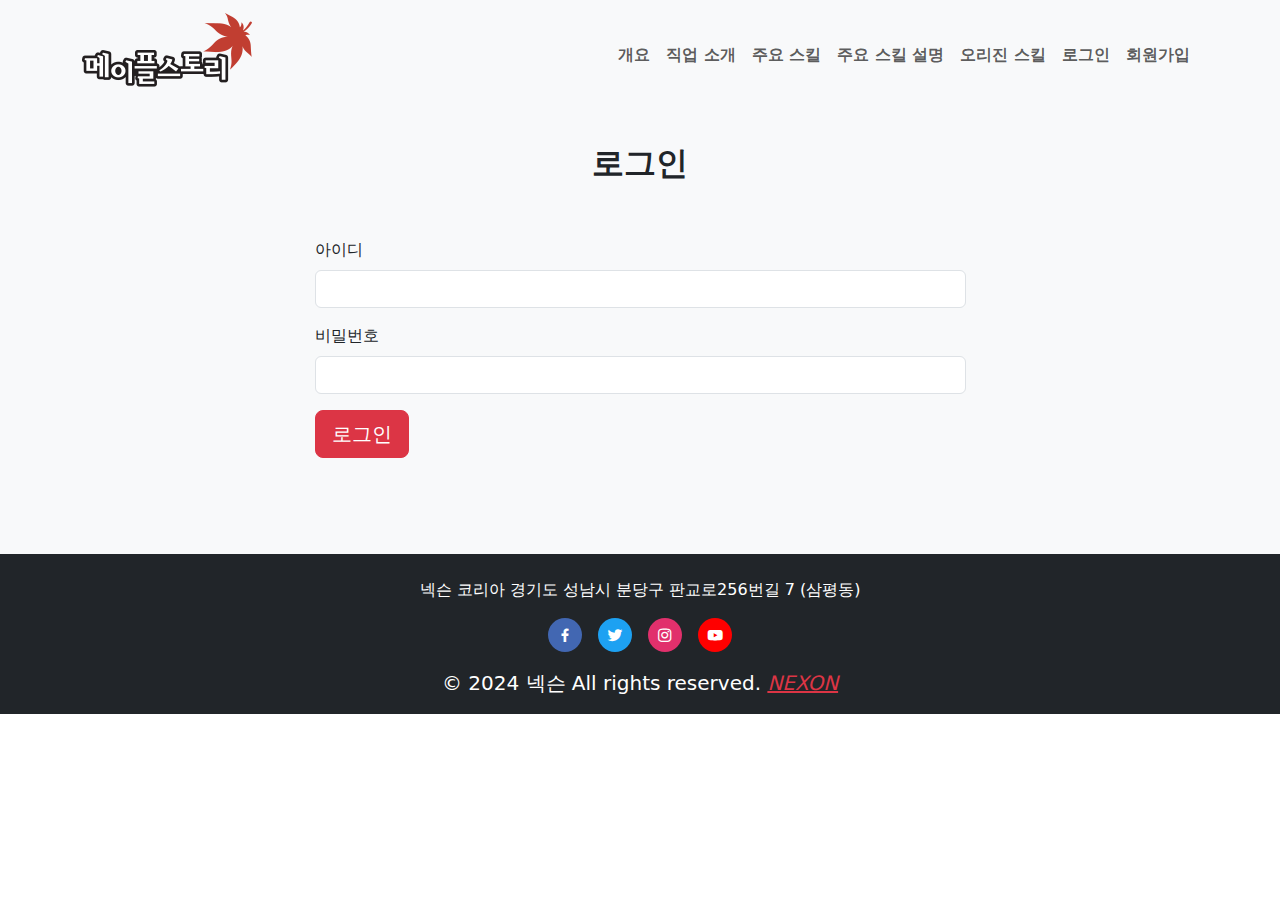
<file: login.html>
<!DOCTYPE html>
<html lang="ko">
	<head>
		<meta charset="UTF-8" />
		<meta http-equiv="X-UA-Compatible" content="IE=edge" />
		<meta name="viewport" content="width=device-width, initial-scale=1.0" />

		<link rel="shortcut icon" href="#" type="image/x-icon" />
		<link rel="stylesheet" href="css/bootstrap.min.css" />
		<link href="https://unpkg.com/boxicons@2.1.2/css/boxicons.min.css" rel="stylesheet" />
		<link rel="stylesheet" href="css/meida.css">
		<script src="js/bootstrap.bundle.min.js"></script>

		<title>메이플스토리</title>
		
		<style></style>
	</head>
    <body>
        <!-- 네브바 -->
		<nav class="navbar navbar-expand-md navbar-light bg-light fixed-top" id="nav-scroll">
			<div class="container">
				<!-- 제목	 -->
			  	<a href="#" class="navbar-brand"><img src="image/MapleStorylogo.png" alt=""></a>
			  	<button class="navbar-toggler" data-bs-toggle="collapse" data-bs-target="#navBar">
					<span class="navbar-toggler-icon"></span>
			  	</button>
			  	<div class="collapse navbar-collapse" id="navBar">
					<!-- 메뉴 -->
					<ul class="navbar-nav fw-bold ms-auto">
				  		<li class="nav-item">
							<a href="index.html" class="nav-link">개요</a>
				  		</li>
				  		<li class="nav-item">
							<a href="index.html#work" class="nav-link">직업 소개</a>
				  		</li>
				  		<li class="nav-item">
							<a href="index.html#skill" class="nav-link">주요 스킬</a>
				  		</li>
				  		<li class="nav-item">
							<a href="index.html#description" class="nav-link">주요 스킬 설명</a>
				  		</li>
				  		<li class="nav-item">
							<a href="index.html#origin" class="nav-link">오리진 스킬</a>
				  		</li>
						<li class="nav-item">
							<a href="login.html" class="nav-link">로그인</a>
				  		</li>
						<li class="nav-item">
							<a href="signup.html" class="nav-link">회원가입</a>
				  		</li>
					</ul>
			  	</div>
			</div>
		</nav>
		<!-- 네브바 끝 -->
        <br><br>
        <!-- 사인업 섹션 시작 -->
		<section id="login" class="bg-light py-5">
			<div class="container">
			  	<div class="text-center py-5">
					<h2 class="fw-bolder text-uppercase">로그인</h2>
			  	</div>
			  	<div class="col-11 col-sm-10 col-md-9 col-lg-8 col-xl-7 col-xxl-6 mx-auto mb-5">
					<form action="" class="">
				  		<div class="mb-3">
							<label for="id" class="form-label">아이디</label>
							<input type="text" class="form-control" />
				  		</div>
				  		<div class="mb-3">
							<label for="password" class="form-label">비밀번호</label>
							<input type="password" class="form-control" />
				  		</div>
				  		<button type="submit" class="btn btn-danger btn-lg">로그인</button>
					</form>
			  	</div>
			</div>
		</section>
		<!-- 로그인 섹션 끝 -->
        <!-- 푸터 시작 -->
		<footer class="bg-dark">
			<div class="container text-center text-white">
                <p>
                   <br>넥슨 코리아 경기도 성남시 분당구 판교로256번길 7 (삼평동)
                </p>
				<div class="media-buttons d-flex justify-content-center">
					<a href="https://www.facebook.com/MapleStoryKR" style="background: #4267b2" class="link">
						<i class="bx bxl-facebook"></i>
					</a>
					<a href="https://x.com/MapleStory_KR" style="background: #1da1f2" class="link">
						<i class="bx bxl-twitter"></i>
					</a>
					<a href="https://www.instagram.com/pink_pinkbean/" style="background: #e1306c" class="link">
						<i class="bx bxl-instagram"></i>
					</a>
					<a href="https://www.youtube.com/@MapleStoryKR" style="background: #ff0000" class="link">
						<i class="bx bxl-youtube"></i>
					</a>
				</div>
			  	<p class="mb-0 py-3 fs-5">
					© 2024 넥슨 All rights reserved.
					<a href="https://company.nexon.com/ko/" class="text-danger fst-italic" target="_blank">NEXON</a>
			  	</p>
			</div>
		</footer>
		<!-- 푸터 끝 -->
    </body>
</html>
</file>
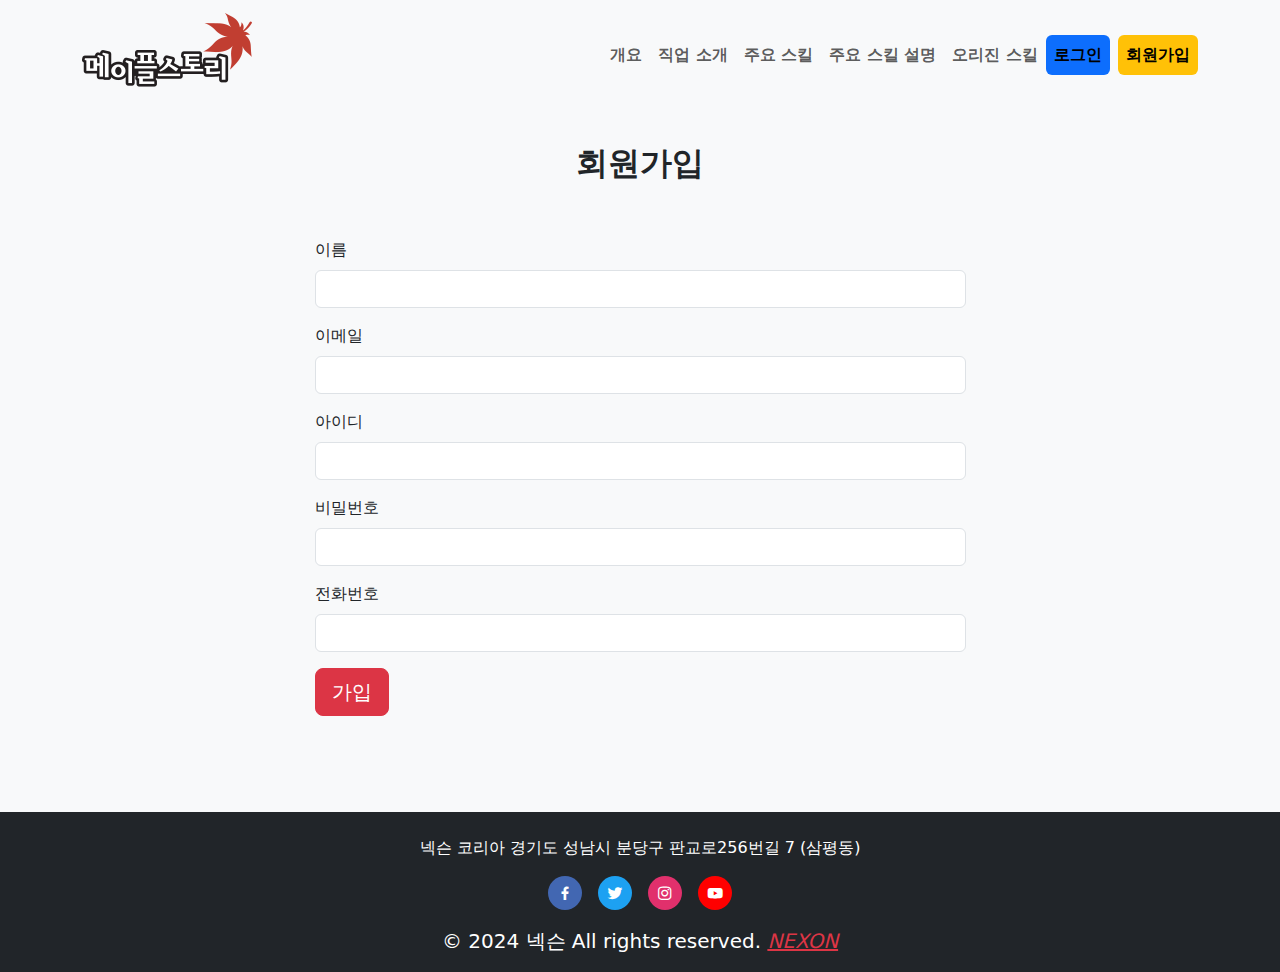
<file: signup.html>
<!DOCTYPE html>
<html lang="ko">
	<head>
		<meta charset="UTF-8" />
		<meta http-equiv="X-UA-Compatible" content="IE=edge" />
		<meta name="viewport" content="width=device-width, initial-scale=1.0" />

		<link rel="shortcut icon" href="#" type="image/x-icon" />
		<link rel="stylesheet" href="css/bootstrap.min.css" />
		<link href="https://unpkg.com/boxicons@2.1.2/css/boxicons.min.css" rel="stylesheet" />
		<link rel="stylesheet" href="css/meida.css">
		<script src="js/bootstrap.bundle.min.js"></script>

		<title>메이플스토리</title>
		
		<style></style>
	</head>
    <body>
        <!-- 네브바 -->
		<nav class="navbar navbar-expand-md navbar-light bg-light fixed-top" id="nav-scroll">
			<div class="container">
				<!-- 제목	 -->
			  	<a href="index.html" class="navbar-brand"><img src="image/MapleStorylogo.png" alt=""></a>
			  	<button class="navbar-toggler" data-bs-toggle="collapse" data-bs-target="#navBar">
					<span class="navbar-toggler-icon"></span>
			  	</button>
			  	<div class="collapse navbar-collapse" id="navBar">
					<!-- 메뉴 -->
					<ul class="navbar-nav nav-pills fw-bold ms-auto">
                        <li class="nav-item">
							<a href="index.html" class="nav-link">개요</a>
				  		</li>
				  		<li class="nav-item">
							<a href="index.html#work" class="nav-link">직업 소개</a>
				  		</li>
				  		<li class="nav-item">
							<a href="index.html#skill" class="nav-link">주요 스킬</a>
				  		</li>
				  		<li class="nav-item">
							<a href="index.html#description" class="nav-link">주요 스킬 설명</a>
				  		</li>
				  		<li class="nav-item">
							<a href="index.html#origin" class="nav-link">오리진 스킬</a>
				  		</li>
                        <li class="nav-item me-2">
							<a href="login.html" class="nav-link active bg-primary"> 로그인 </a>
				  		</li>						
						<li class="nav-item">
							<a href="signup.html" class="nav-link active bg-warning"> 회원가입 </a>
				  		</li>
					</ul>
			  	</div>
			</div>
		</nav>
		<!-- 네브바 끝 -->
        <br><br>
        <!-- 사인업 섹션 시작 -->
		<section id="login" class="bg-light py-5">
			<div class="container">
			  	<div class="text-center py-5">
					<h2 class="fw-bolder text-uppercase">회원가입</h2>
			  	</div>
			  	<div class="col-11 col-sm-10 col-md-9 col-lg-8 col-xl-7 col-xxl-6 mx-auto mb-5">
					<form action="" class="">
				  		<div class="mb-3">
							<label for="name" class="form-label">이름</label>
							<input type="text" class="form-control" />
				  		</div>
				  		<div class="mb-3">
							<label for="email" class="form-label">이메일</label>
							<input type="email" class="form-control" />
				  		</div>
				  		<div class="mb-3">
							<label for="id" class="form-label">아이디</label>
							<input type="text" class="form-control" />
				  		</div>
				  		<div class="mb-3">
							<label for="password" class="form-label">비밀번호</label>
							<input type="password" class="form-control" />
				  		</div>
						  <div class="mb-3">
							<label for="number" class="form-label">전화번호</label>
							<input type="text" class="form-control" />
				  		</div>
				  		<button type="submit" class="btn btn-danger btn-lg">가입</button>
					</form>
			  	</div>
			</div>
		</section>
		<!-- 사인업 섹션 끝 -->
        <!-- 푸터 시작 -->
		<footer class="bg-dark">
			<div class="container text-center text-white">
                <p>
                   <br>넥슨 코리아 경기도 성남시 분당구 판교로256번길 7 (삼평동)
                </p>
				<div class="media-buttons d-flex justify-content-center">
					<a href="https://www.facebook.com/MapleStoryKR" style="background: #4267b2" class="link">
						<i class="bx bxl-facebook"></i>
					</a>
					<a href="https://x.com/MapleStory_KR" style="background: #1da1f2" class="link">
						<i class="bx bxl-twitter"></i>
					</a>
					<a href="https://www.instagram.com/pink_pinkbean/" style="background: #e1306c" class="link">
						<i class="bx bxl-instagram"></i>
					</a>
					<a href="https://www.youtube.com/@MapleStoryKR" style="background: #ff0000" class="link">
						<i class="bx bxl-youtube"></i>
					</a>
				</div>
			  	<p class="mb-0 py-3 fs-5">
					© 2024 넥슨 All rights reserved.
					<a href="https://company.nexon.com/ko/" class="text-danger fst-italic" target="_blank">NEXON</a>
			  	</p>
			</div>
		</footer>
		<!-- 푸터 끝 -->
    </body>
</html>
</file>
<file: css/meida.css>
.media-buttons {
    margin: 0;
    padding: 0;
    display: flex;
    align-items: center;
    margin-top: 15px;
}  
/* 각각의 소셜 버튼 아이템 */
.media-buttons .link {
    display: flex;
    align-items: center;
    justify-content: center;
    color: #fff;
    font-size: 18px;
    height: 34px;
    width: 34px;
    border-radius: 100%;
    margin: 0 8px;
    background-color: #4070f4;
    text-decoration: none;
}
</file>
